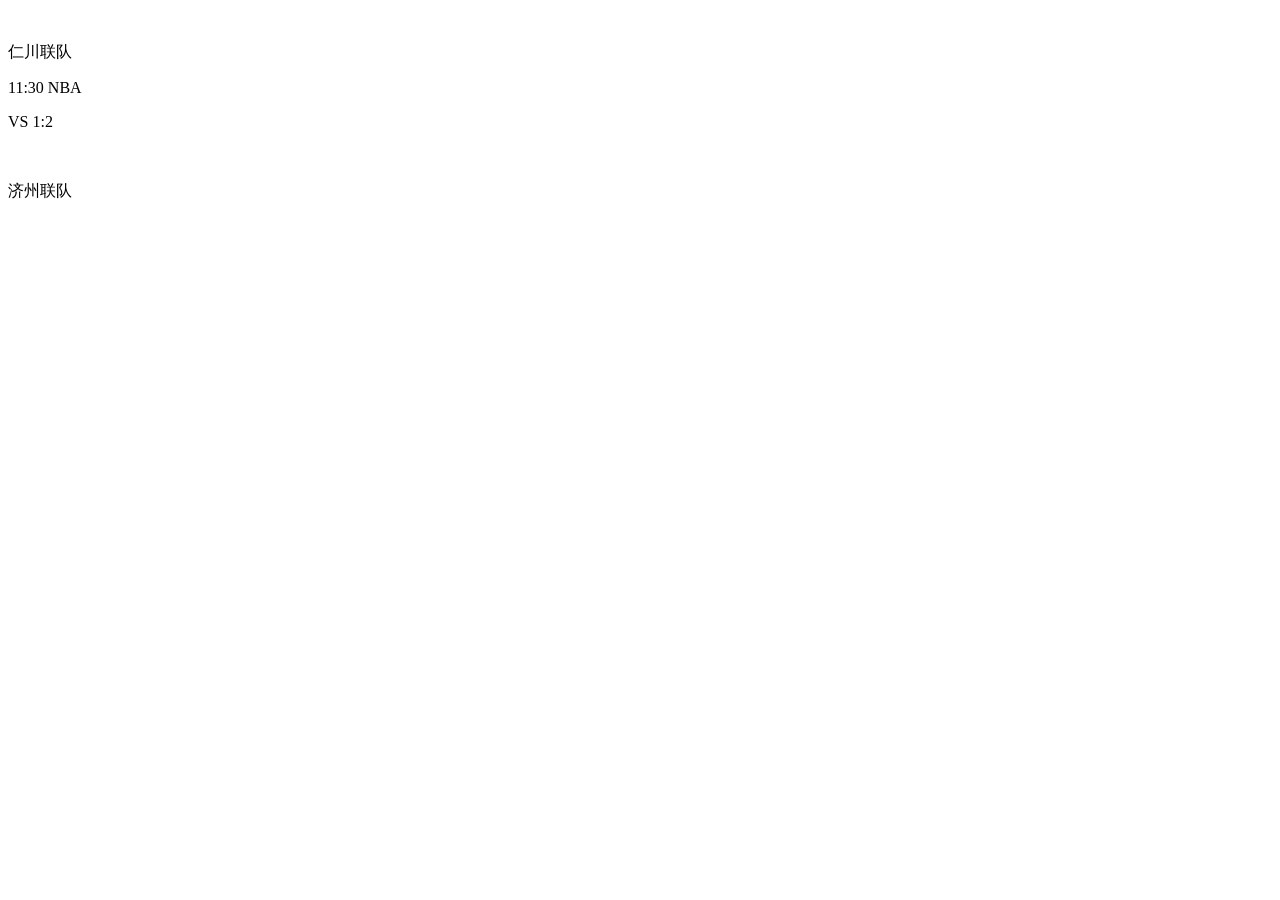
<file: src/main/resources/templates/bofang.html>
<!DOCTYPE html>
<html lang="en" xmlns:th="http://www.w3.org/1999/html">
<head>
    <meta charset="UTF-8">
    <title>详情页</title>
    <link th:href="@{/emjdjd/css/main.css}" type="text/css" rel="stylesheet">
    <link href="https://vjs.zencdn.net/8.0.4/video-js.css" rel="stylesheet"/>
    <script src="https://vjs.zencdn.net/8.0.4/video.min.js"></script>
</head>
<body>
<th:block th:insert="~{header::header}"/>
<div class="content bofang">
        <th:block th:insert="~{ad/banner_ad}"></th:block>
        <div class="info_box">
            <div class="left">
                <img th:src="${live_info.getData().getLeftImg()}" th:alt="${live_info.getData().getLeftName()}">
                <p th:text="${live_info.getData().getLeftName()}">仁川联队</p>
            </div>
            <div class="center">
                <div>
                    <div class="left_top">
                        <time class="time" th:text="${#dates.format(live_info.getData().getMatchStartTime(),'HH:mm')}">11:30</time>
                        <span th:if="${live_info.getData().getLeagueResult()}" th:text="${live_info.getData().getLeagueResult().getName_zh_abbr()}">NBA</span>
                    </div>
                    <p class="vs_score">
                        <span th:if="${#lists.isEmpty(live_info.getData().getVisitingScore())}">VS</span>
                        <span th:if="${not #lists.isEmpty(live_info.getData().getVisitingScore())}"
                              th:text="${live_info.getData().getVisitingScore().get(live_info.getData().getVisitingScore().size()-1)}+':'
                        + ${live_info.getData().getMainScore().get(live_info.getData().getMainScore().size()-1)}">1:2</span>
                    </p>
                </div>
            </div>
            <div class="right">
                <img th:src="${live_info.getData().getRightImg()}" th:alt="${live_info.getData().getRightName()}">
                <p th:text="${live_info.getData().getRightName()}">济州联队</p>
            </div>
        </div>
        <div class="video_box">
            <th:block th:insert="~{playing_pc::playing}"/>
        </div>
</div>
<th:block th:insert="~{footer::footer}"></th:block>
</body>
</html>
</file>
